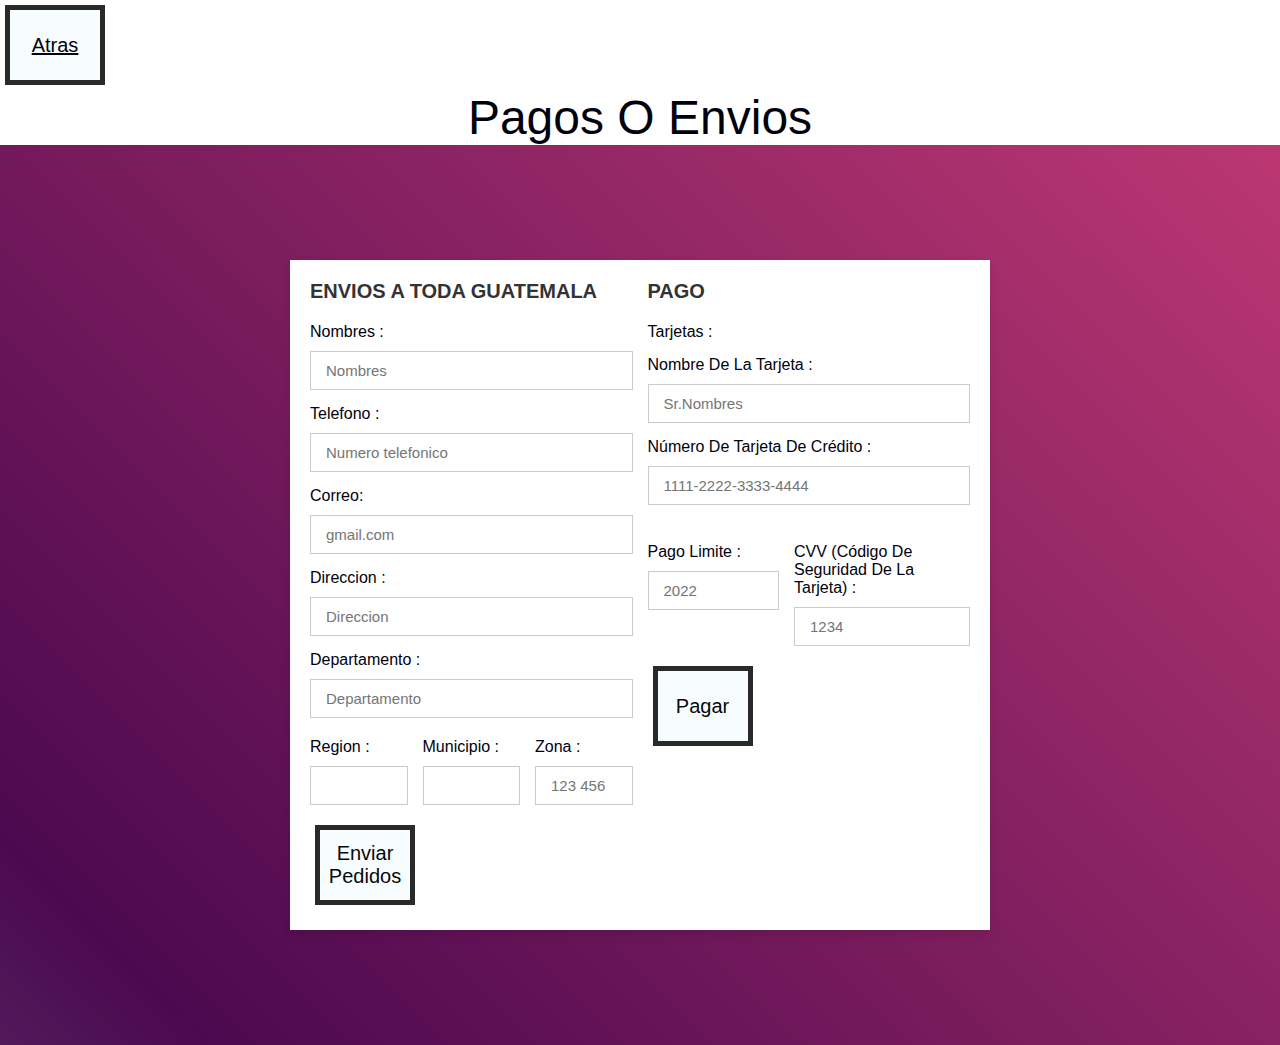
<file: pagar.html>
<!DOCTYPE html>
<html lang="en">
<head>
    <meta charset="UTF-8">
    <meta http-equiv="X-UA-Compatible" content="IE=edge">
    <meta name="viewport" content="width=device-width, initial-scale=1.0">
    <link rel="stylesheet" href="pago.css">
    <title>pago</title>
</head>
<body> 
   
  <button ><a href="trajes.html">Atras</a></button>
  <div><center><font size="20">
  Pagos o Envios</font></center></div>
    <div class="container">

        <form action="">
    
            <div class="row">
    
                <div class="col">
    
                    <h3 class="title">Envios a toda Guatemala </h3>
    
                    <div class="inputBox">
                        <span>Nombres :</span>
                        <input type="text" placeholder="Nombres">
                    </div>
                    <div class="inputBox">
                        <span>Telefono :</span>
                        <input type="number" placeholder="Numero telefonico">
                    </div>
                    <div class="inputBox">
                        <span>Correo:</span>
                        <input type="email" placeholder="gmail.com">
                    </div>
                    <div class="inputBox">
                        <span>Direccion :</span>
                        <input type="text" placeholder="Direccion">
                    </div>
                    <div class="inputBox">
                        <span>Departamento :</span>
                        <input type="text" placeholder="Departamento">
                    </div>
    
                    <div class="flex">
                        <div class="inputBox">
                            <span>Region :</span>
                            <input type="texto" placeholder="">
                        </div>
                        <div class="inputBox">
                            <span>Municipio :</span>
                            <input type="text" placeholder="">
                        </div>

                        <div class="inputBox">
                            <span>Zona :</span>
                            <input type="text" placeholder="123 456">
                        </div>
                    </div>
    
                </div>
    
                <div class="col">
    
                    <h3 class="title">Pago</h3>
    
                    <div class="inputBox">
                        <span>Tarjetas :</span>
                        
                    </div>
                    <div class="inputBox">
                        <span>nombre de la tarjeta :</span>
                        <input type="text" placeholder="Sr.Nombres">
                    </div>
                    <div class="inputBox">
                        <span>Número de Tarjeta de Crédito :</span>
                        <input type="number" placeholder="1111-2222-3333-4444">
                    </div><br>
                    
    
                    <div class="flex">
                        <div class="inputBox">
                            <span>Pago Limite :</span>
                            <input type="number" placeholder="2022">
                        </div>
                        <div class="inputBox">
                            <span>CVV (Código de seguridad de la tarjeta) :</span>
                            <input type="text" placeholder="1234">
                        </div>

                        
                        
                    </div>
    <button class="pagar">Pagar</button>
                </div>
        
            </div>
    
            <button>Enviar Pedidos</button>
           
    
        </form>
    
    </div>    
    
   


</body>
</html>
</file>
<file: pago.css>
*{
    font-family: 'Poppins', sans-serif;
    margin:0; padding:0;
    box-sizing: border-box;
    outline: none; border:none;
    text-transform: capitalize;
    transition: all .2s linear;
    color: rgb(1, 1, 14);
  }
  
  .container{
    display: flex;
    justify-content: center;
    align-items: center;
    padding:25px;
    min-height: 100vh;
    background: linear-gradient(45deg,#9ee8f5 
    , #4c094f   ,#f04d83 ,#86eee0);
    background-size: 400% 400%;
    position: relative;
    animation: cambiar 10s ease-in-out infinite;
  }
 
  .container form{
    padding:20px;
    width:700px;
    background: #fff;
    box-shadow: 0 5px 10px rgba(0,0,0,.1);
  }
  
  .container form .row{
    display: flex;
    flex-wrap: wrap;
    gap:15px;
  }
  
  .container form .row .col{
    flex:1 1 250px;
  }
  
  .container form .row .col .title{
    font-size: 20px;
    color:#333;
    padding-bottom: 5px;
    text-transform: uppercase;
  }
  
  .container form .row .col .inputBox{
    margin:15px 0;
  }
  
  .container form .row .col .inputBox span{
    margin-bottom: 10px;
    display: block;
  }
  
  .container form .row .col .inputBox input{
    width: 100%;
    border:1px solid #ccc;
    padding:10px 15px;
    font-size: 15px;
    text-transform: none;
  }
  
  .container form .row .col .inputBox input:focus{
    border:1px solid #000;
  }
  
  .container form .row .col .flex{
    display: flex;
    gap:15px;
  }
  
  .container form .row .col .flex .inputBox{
    margin-top: 5px;
  }
  
  .container form .row .col .inputBox img{
    height: 34px;
    margin-top: 5px;
    filter: drop-shadow(0 0 1px #000);
  }
  
  .container form .submit-btn{
    width: 100%;
    padding:12px;
    font-size: 17px;
    background: #6ae3f8;
    color:#fff;
    margin-top: 5px;
    cursor: pointer;
  }
  
  button{
    margin: 5px;
    width: 100px;
    height: 80px;
    background-color: rgba(194, 241, 247, 0.135);
    color: #080808;
    font-size: 20px;
    border: solid 5px rgba(17, 17, 17, 0.895);
    
      }
</file>
